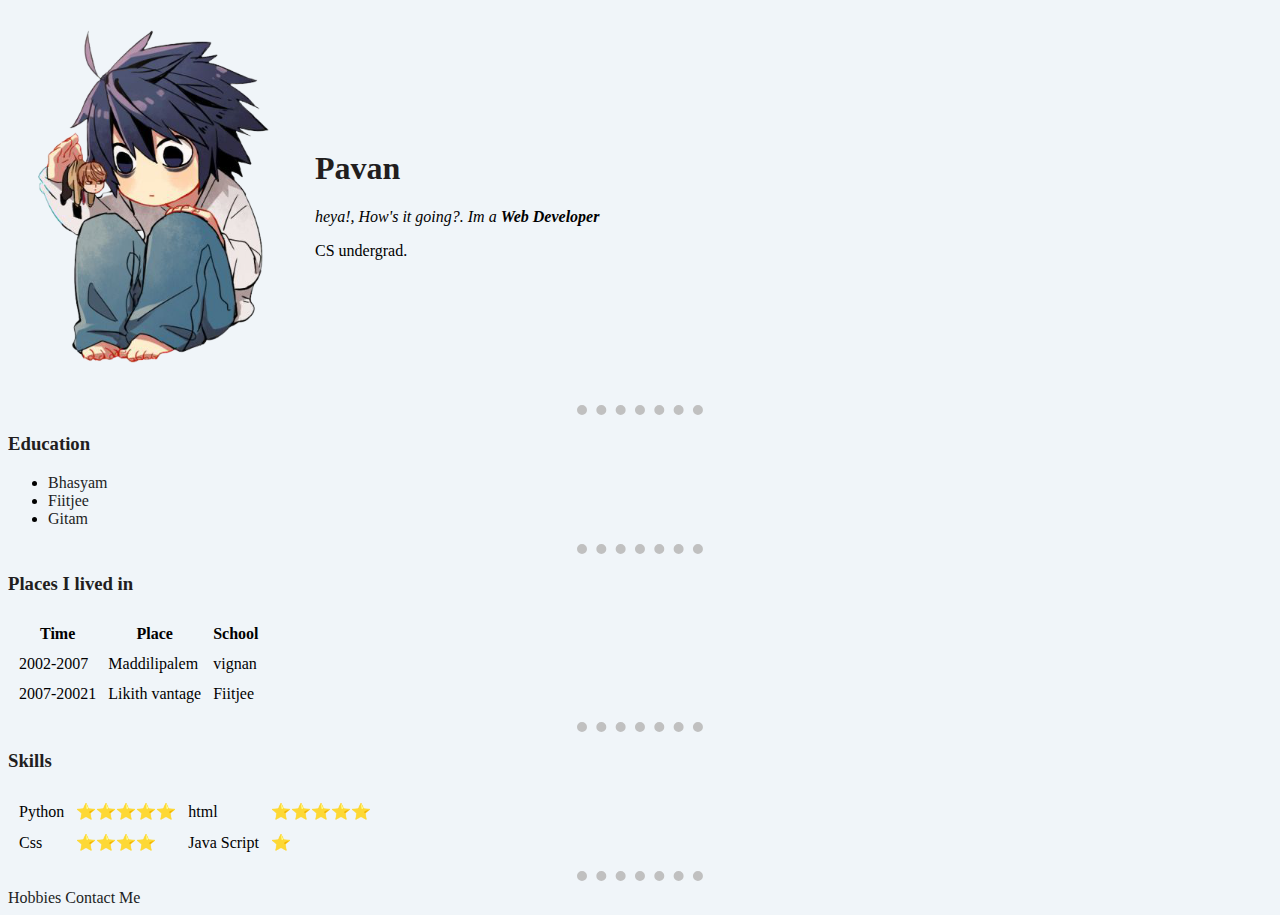
<file: index.html>
<!DOCTYPE html>
<html lang="en">
<head>
    <meta charset="UTF-8">
    <meta http-equiv="X-UA-Compatible" content="IE=edge">
    <meta name="viewport" content="width=device-width, initial-scale=1.0">
    <title>Pavan's Personal Site</title>
    <link rel="stylesheet" href="CSS/styles.css">
</head>
<body>
    <table>
        <tr>
            <td><img src="ll.png" width="300px" alt="Pavan's profile picture"></td>
            <td>
                <h1>Pavan</h1>
                <p><em>heya!, How's it going?. Im a <strong>Web Developer</strong></em></p>
                <p>CS undergrad.</p>
            </td>
        </tr>
    </table>
    
    
    <hr>
    <h3>Education</h3>
    <ul>
        <li><a href="http://www.bhashyamschools.com/campuses.html">Bhasyam</a></li>
        <li><a href="http://www.fiitjeevisakhapatnam.com/">Fiitjee</a></li>
        <li><a href="https://www.gitam.edu/">Gitam</a></li>
    </ul>
    <hr>
    <h3>Places I lived in</h3>
    <!-- <ol type="I">
        <li>Dwaraka nagar</li>
        <li>NAD</li>
        <LI>Rishi Konda</LI>
    </ol> -->
    <table cellspacing="10px">
        <thead>
            <th>Time</th>
            <th>Place</th>
            <th>School</th>
        </thead>
        <tr>
            <td>2002-2007</td>
            <td>Maddilipalem</td>
            <td>vignan</td>
        </tr>
         <tr>
            <td>2007-20021</td>
            <td>Likith vantage</td>
            <td>Fiitjee</td>
        </tr>  
    </table>
    <hr>
    <h3>Skills</h3>
    <table cellspacing="10px">
        
        <tr>
            <td>Python</td>
            <td>⭐⭐⭐⭐⭐</td>
            <td>html</td>
            <td>⭐⭐⭐⭐⭐</td>
        </tr>
        <tr>
            <td>Css</td>
            <td>⭐⭐⭐⭐</td>
            <td>Java Script</td>
            <td>⭐</td>
        </tr>
    </table>
    <hr>
    <a href="hobbies.html">Hobbies</a>
    <a href="contact.html">Contact Me</a>
    
</body>
</html>
</file>
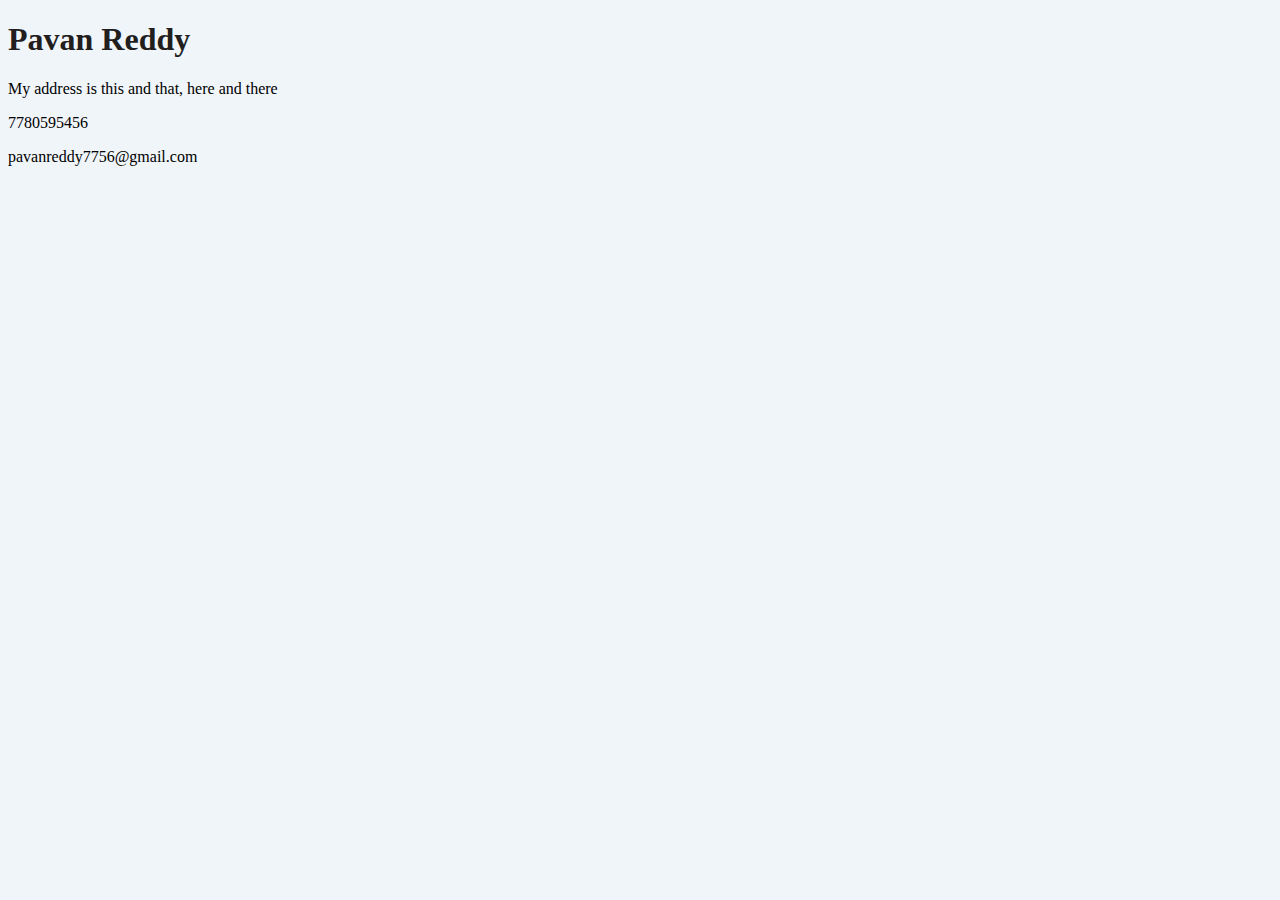
<file: contact.html>
<!DOCTYPE html>
<html lang="en">
<head>
    <meta charset="UTF-8">
    <meta http-equiv="X-UA-Compatible" content="IE=edge">
    <meta name="viewport" content="width=device-width, initial-scale=1.0">
    <title>Contact</title>
    <link rel="stylesheet" href="CSS/styles.css">
</head>
<body>
    <h1>Pavan Reddy</h1>
    <p>My address is this and that, here and there</p>
    <p>7780595456</p>
    <p>pavanreddy7756@gmail.com</p>
    
</body>
</html>
</file>
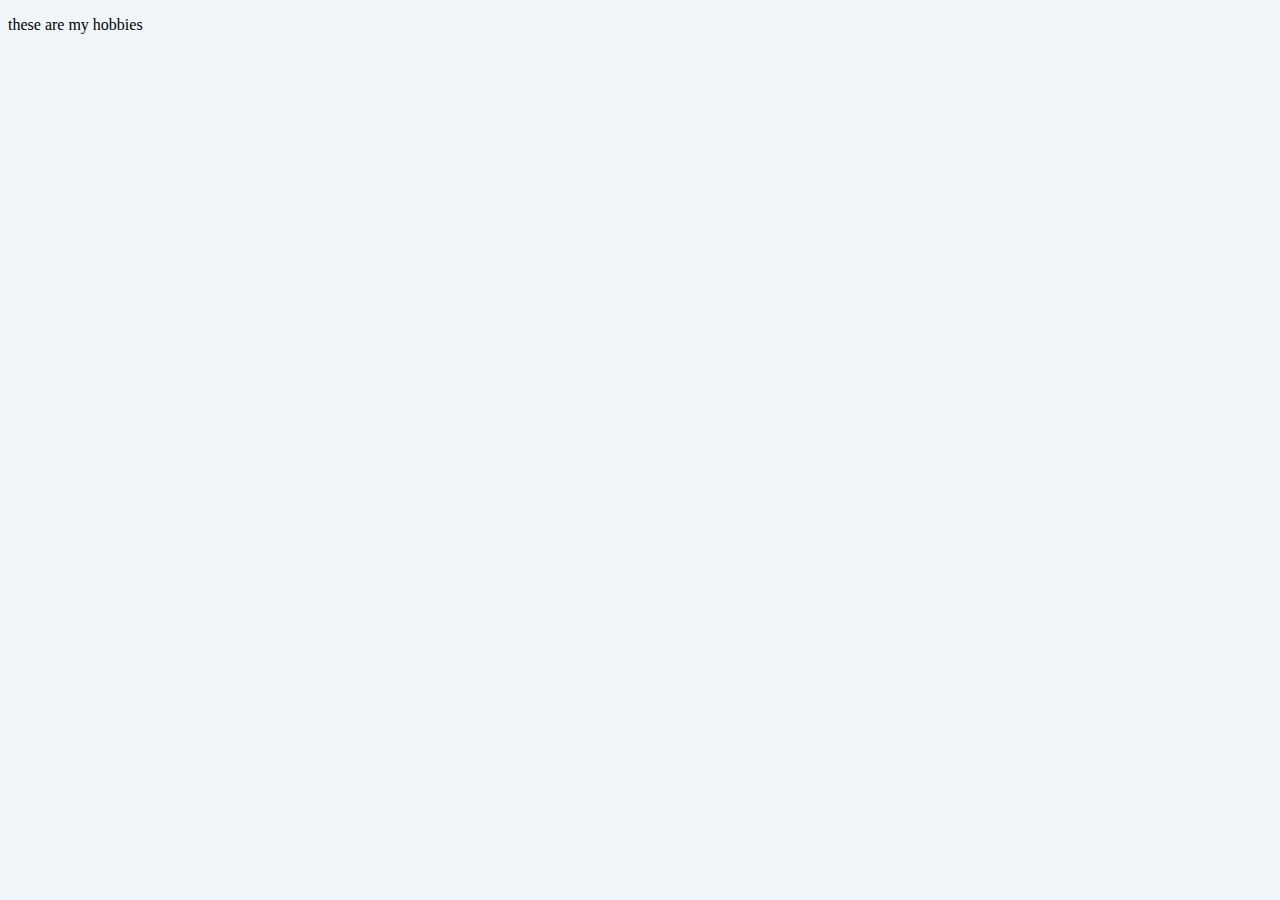
<file: hobbies.html>
<!DOCTYPE html>
<html lang="en">
<head>
    <meta charset="UTF-8">
    <meta http-equiv="X-UA-Compatible" content="IE=edge">
    <meta name="viewport" content="width=device-width, initial-scale=1.0">
    <title>My Hobbies</title>
    <link rel="stylesheet" href="CSS/styles.css">
</head>
<body>
    <p>these are my hobbies</p>
</body>
</html>
</file>
<file: CSS/styles.css>
body {
    background-color:#F0F5F9;
}
hr {
    border-style: dotted none none none;
    border-color: silver ;
    border-width: 10px;
    width: 10%;
    height: 0px;
   
}
h1 {
    color:#221e1e;
}
h3 {
    color:#221e1e;
}
a {
    color:#221e1e;
}
a:link {
    text-decoration: none;
}
a:hover{
    text-decoration: underline;
}
</file>
